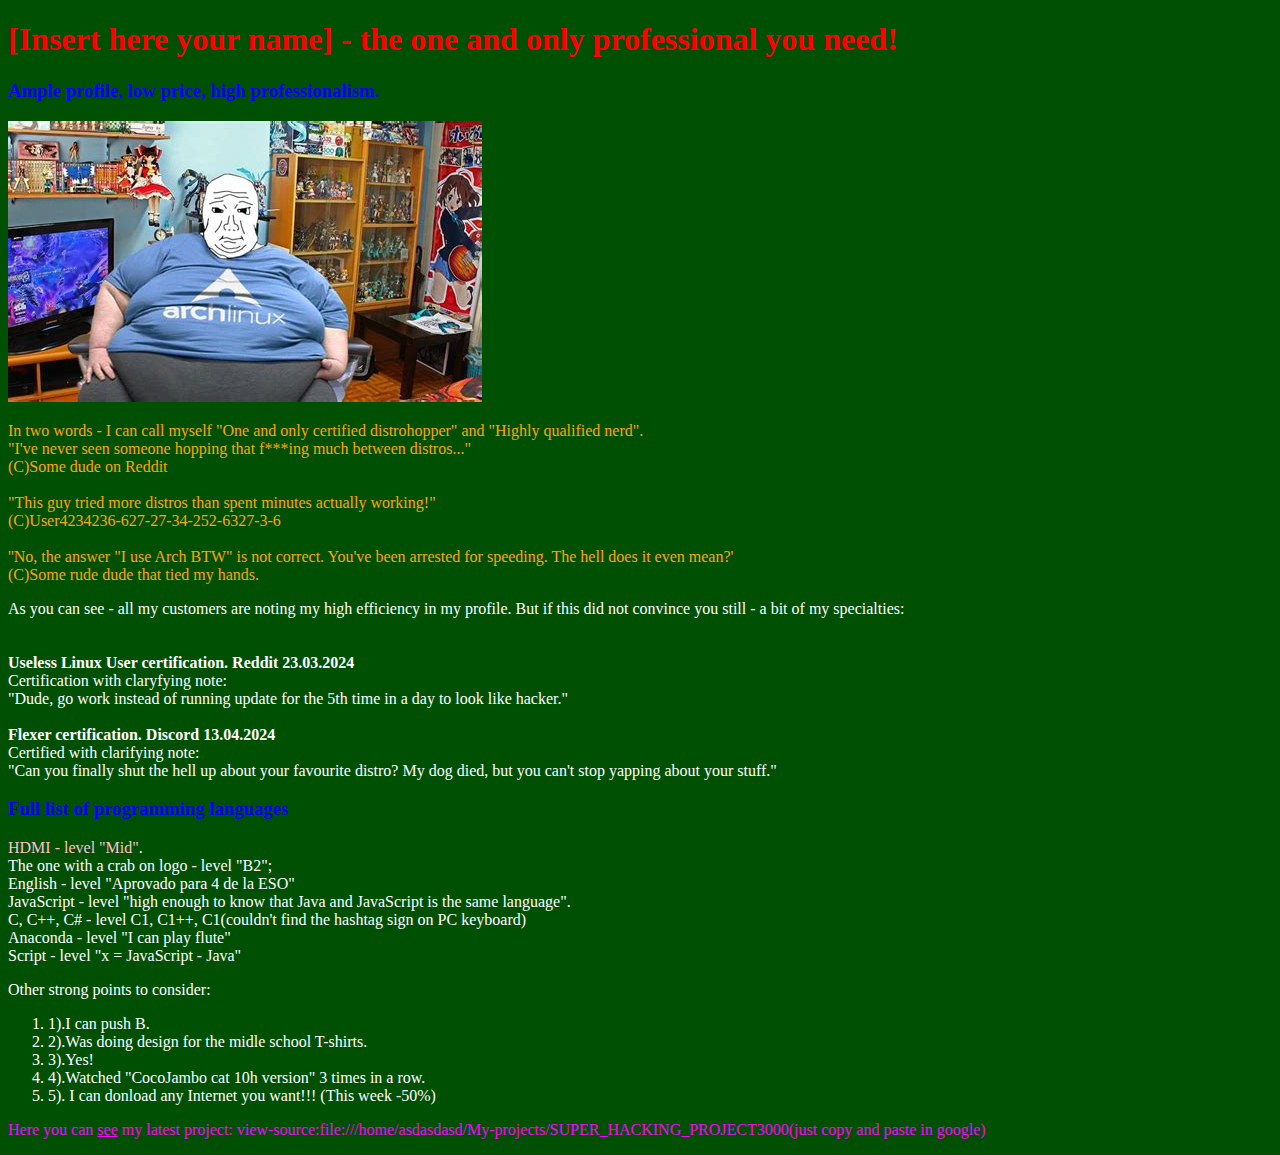
<file: Practicas/index.html>
<!DOCTYPE html>
<html lang="en">
<head>
    <meta charset="UTF-8">
    <meta name="Curriculum" content="width=device-width, initial-scale=1.0">
    <title>Document</title>
</head>
<body bgcolor="rgb(85,107,47)" style="color:rgb(255,255,255); font-family: Comic Sans MS, cursive;">
    <h1 style="color:rgb(255,0,0);">
        [Insert here your name] - the one and only professional you need!
    </h1>
    <h3 style="color:rgb(0,0,255);">
        Ample profile, low price, high professionalism.
    </h3>
    <img src="OIP-3665603823.jpeg">
    <div>
        <p style="color:rgb(255,165,0);">
            In two words - I can call myself "One and only certified distrohopper" and "Highly qualified nerd".
            <br>"I've never seen someone hopping that f***ing much between distros..."
            <br>(C)Some dude on Reddit
            <br><br>"This guy tried more distros than spent minutes actually working!"
            <br>(C)User4234236-627-27-34-252-6327-3-6
            <br><br>''No, the answer "I use Arch BTW" is not correct. You've been arrested for speeding. The hell does it even mean?'
            <br>(C)Some rude dude that tied my hands.
        </p>
        <p>
            As you can see - all my customers are noting my high efficiency in my profile. But if this did not convince you still - a bit of my specialties:
            <br>
            <br>
            <br><b>Useless Linux User certification. Reddit 23.03.2024</b>
            <br>Certification with claryfying note:<br> "Dude, go work instead of running update for the 5th time in a day to look like hacker."
            <br><br><b>Flexer certification. Discord 13.04.2024</b>
            <br>Certified with clarifying note:<br> "Can you finally shut the hell up about your favourite distro? My dog died, but you can't stop yapping about your stuff."
        </p>

        <h3 style="color:rgb(0,0,255);">Full list of programming languages</h3>
        <p>
            <span style="color:rgb(255,192,203);">HDMI - level "Mid"</span>.
            <br>The one with a crab on logo - level "B2";
            <br>English - level "Aprovado para 4 de la ESO"
            <br>JavaScript - level "high enough to know that Java and JavaScript is the same language".
            <br>C, C++, C# - level C1, C1++, C1(couldn't find the hashtag sign on PC keyboard)
            <br>Anaconda - level "I can play flute"
            <br>Script - level "x = JavaScript - Java"
        </p>
        <p>
            Other strong points to consider:
            <ol>
            <li>1).I can push B.
            <li>2).Was doing design for the midle school T-shirts.
            <li>3).Yes!
            <li>4).Watched "CocoJambo cat 10h version" 3 times in a row.
            <li>5). I can donload any Internet you want!!! (This week -50%)
            </ol>
        </p>
        <p style="color: fuchsia;">
            Here you can <u>see</u> my latest project: view-source:file:///home/asdasdasd/My-projects/SUPER_HACKING_PROJECT3000(just copy and paste in google)
        </p>
        </div>
    </div>
</body>
</html>
</file>
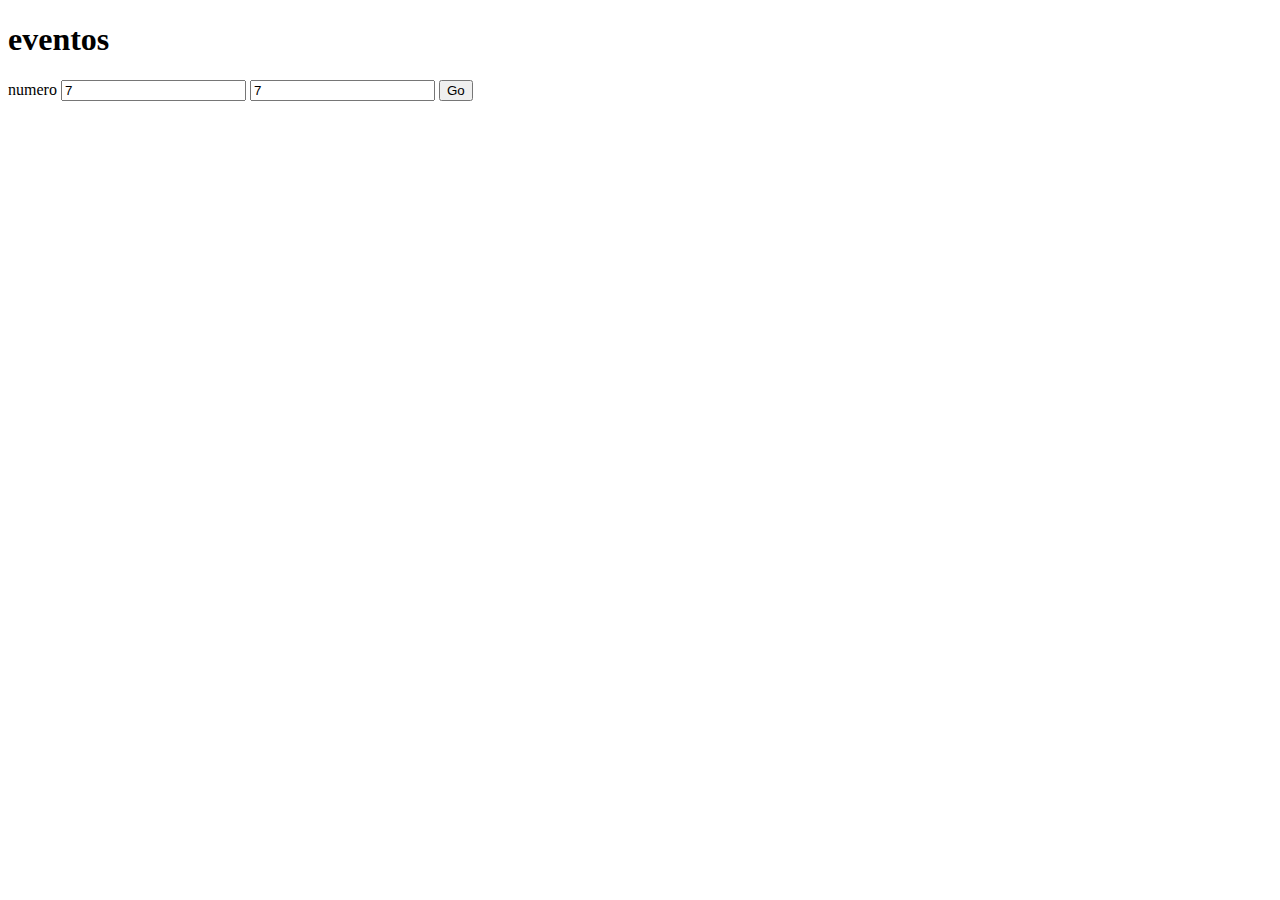
<file: Practicas/algo-de-js/index.html>
<!DOCTYPE html>
<html lang="en">
<head>
    <meta charset="UTF-8">
    <meta name="viewport" content="width=device-width, initial-scale=1.0">
    <title>Document</title>
</head>
<body>
    <h1>eventos</h1>
    <label for="numero1">numero</label>
    <input type="number" name="numero1" id="numero1" value="7">
    <input type="number" name="numero1" id="numero2" value="7">
    <input type="button" id="run" value="Go">


    <script src="js/app.js" ></script>

</body>
</html>
</file>
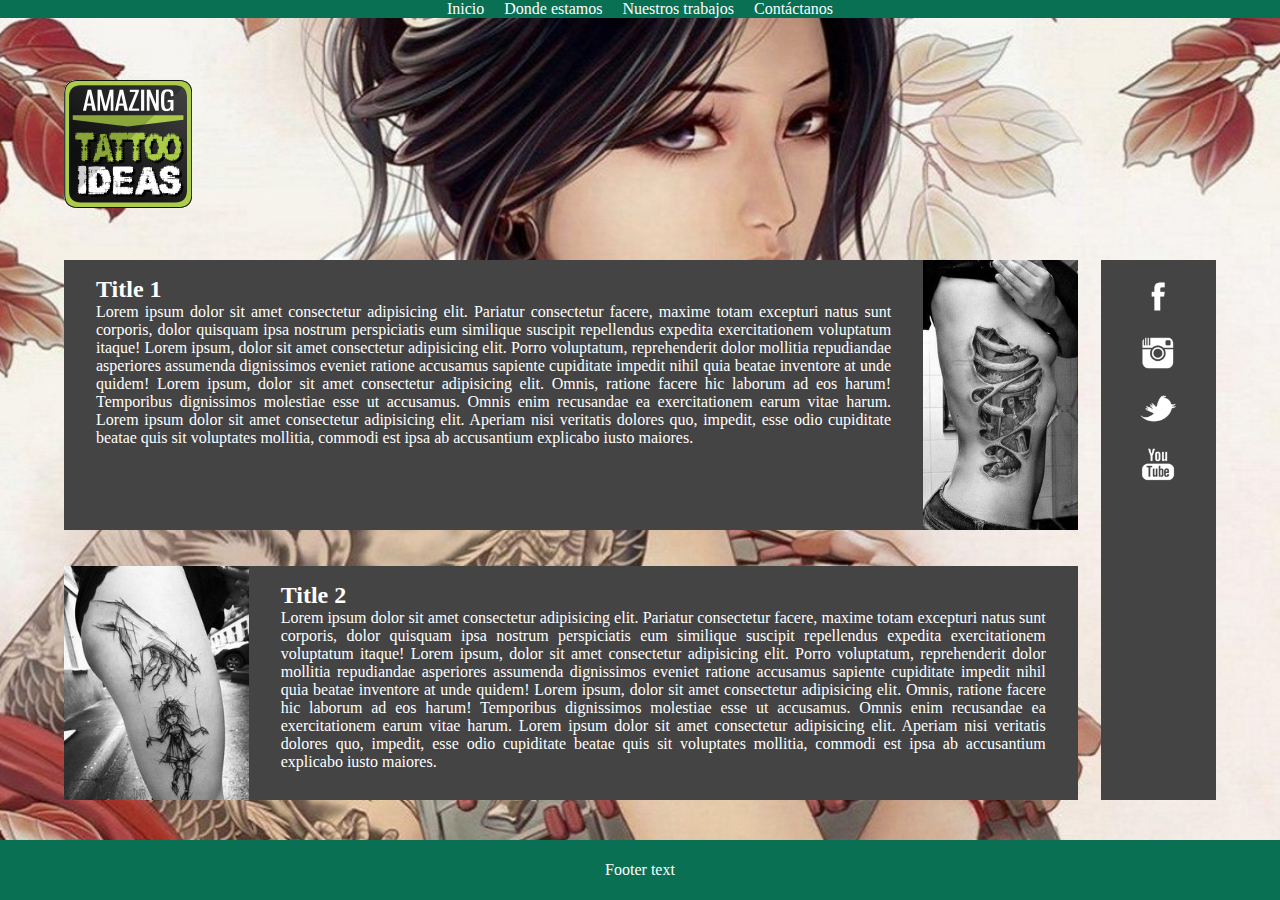
<file: Practicas/images/index.html>
<!DOCTYPE html>
<html lang="en">
<head>
  <meta charset="UTF-8">
  <meta name="viewport" content="width=device-width, initial-scale=1.0">
  <link rel="stylesheet" href="css/style.css">
  <title>Float layout</title>
</head>
<body>

  <div id="menu">
    <ul>
      <li><a href="#">Inicio</a></li>
      <li><a href="#">Donde estamos</a></li>
      <li><a href="#">Nuestros trabajos</a></li>
      <li><a href="#">Contáctanos</a></li>
    </ul>
  </div>

  <main class="page">

    <div class="hero">
      <img src="images/tatoo-logo3.png"> 
    </div>

    <section class="content">

      <div class="text-block image-right">

        <div class="image">
          <img src="images/costillas.jpg" alt="">
        </div>

        <div class="text">
          <h2>Title 1</h2>
          <p>Lorem ipsum dolor sit amet consectetur adipisicing elit. Pariatur consectetur facere, maxime totam excepturi natus sunt corporis, dolor quisquam ipsa nostrum perspiciatis eum similique suscipit repellendus expedita exercitationem voluptatum itaque! Lorem ipsum, dolor sit amet consectetur adipisicing elit. Porro voluptatum, reprehenderit dolor mollitia repudiandae asperiores assumenda dignissimos eveniet ratione accusamus sapiente cupiditate impedit nihil quia beatae inventore at unde quidem! Lorem ipsum, dolor sit amet consectetur adipisicing elit. Omnis, ratione facere hic laborum ad eos harum! Temporibus dignissimos molestiae esse ut accusamus. Omnis enim recusandae ea exercitationem earum vitae harum. Lorem ipsum dolor sit amet consectetur adipisicing elit. Aperiam nisi veritatis dolores quo, impedit, esse odio cupiditate beatae quis sit voluptates mollitia, commodi est ipsa ab accusantium explicabo iusto maiores.</p>
        </div>

      </div>
      <div>
        <br><br>
      </div>
      <div class="text-block image-left">

        <div class="image">
          <img src="images/titere.jpg" alt="">
        </div>

        <div class="text">
          <h2>Title 2</h2>
          <p>Lorem ipsum dolor sit amet consectetur adipisicing elit. Pariatur consectetur facere, maxime totam excepturi natus sunt corporis, dolor quisquam ipsa nostrum perspiciatis eum similique suscipit repellendus expedita exercitationem voluptatum itaque! Lorem ipsum, dolor sit amet consectetur adipisicing elit. Porro voluptatum, reprehenderit dolor mollitia repudiandae asperiores assumenda dignissimos eveniet ratione accusamus sapiente cupiditate impedit nihil quia beatae inventore at unde quidem! Lorem ipsum, dolor sit amet consectetur adipisicing elit. Omnis, ratione facere hic laborum ad eos harum! Temporibus dignissimos molestiae esse ut accusamus. Omnis enim recusandae ea exercitationem earum vitae harum. Lorem ipsum dolor sit amet consectetur adipisicing elit. Aperiam nisi veritatis dolores quo, impedit, esse odio cupiditate beatae quis sit voluptates mollitia, commodi est ipsa ab accusantium explicabo iusto maiores.</p>
        </div>

      </div>

    </section>

    <aside class="sidebar">
      <a href="https://facebook.com" target="_blank"><img src="images/facebook.png"></a>
      <a href="https://instagram.com" target="_blank"><img src="images/instagram.png"></a>
      <a href="https://twitter.com" target="_blank"><img src="images/twitter.png"></a>
      <a href="https://youtube.com" target="_blank"><img src="images/you-tube.png"></a>
    </aside>

  </main>

  <footer class="footer">
    <p>Footer text</p>
  </footer>

</body>
</html>
</file>
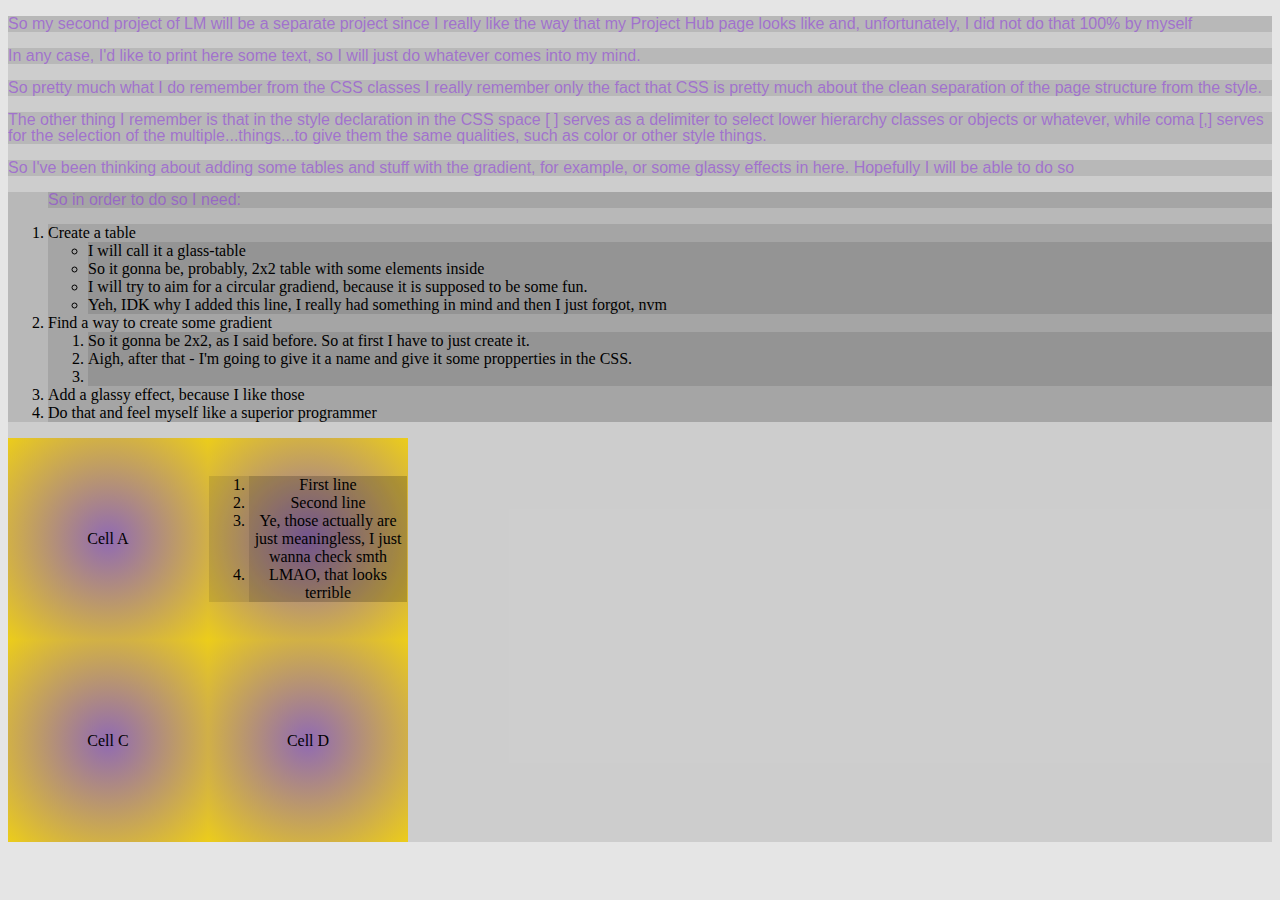
<file: Practicas/Pr_3-malentendido/index.html>
<!DOCTYPE html>
<html lang="en">

<head>
    <meta charset="UTF-8">
    <meta name="viewport" content="width=device-width, initial-scale=1.0">
    <title>Segunda practica</title>
    <link rel="stylesheet" href="./css/style.css" />


</head>

<body>
    <p>So my second project of LM will be a separate project since I really like the way that my Project Hub page looks
        like and, unfortunately, I did not do that 100% by myself</p>
    <p>In any case, I'd like to print here some text, so I will just do whatever comes into my mind.</p>
    <p>So pretty much what I do remember from the CSS classes I really remember only the fact that CSS is pretty much
        about the clean separation of the page structure from the style.</p>
    <p>The other thing I remember is that in the style declaration in the CSS space [ ] serves as a delimiter to select
        lower hierarchy classes or objects or whatever, while coma [,] serves for the selection of the
        multiple...things...to give them the same qualities, such as color or other style things.</p>
    <p>So I've been thinking about adding some tables and stuff with the gradient, for example, or some glassy effects
        in here. Hopefully I will be able to do so</p>
    <ol>
        <p>So in order to do so I need:</p>
        <li>Create a table</li>
        <ul>
            <li>I will call it a glass-table</li>
            <li>So it gonna be, probably, 2x2 table with some elements inside</li>
            <li>I will try to aim for a circular gradiend, because it is supposed to be some fun.</li>
            <li>Yeh, IDK why I added this line, I really had something in mind and then I just forgot, nvm</li>
        </ul>
        <li>Find a way to create some gradient</li>
        <ol>
            <li>So it gonna be 2x2, as I said before. So at first I have to just create it.</li>
            <li>Aigh, after that - I'm going to give it a name and give it some propperties in the CSS.</li>
            <li></li>
        </ol>
        <li>Add a glassy effect, because I like those</li>
        <li>Do that and feel myself like a superior programmer</li>
    </ol>

    <table class="glass-table">
        <tr>
            <td>Cell A</td>
            <td>
                <ol>
                    <li>First line</li>
                    <li>Second line</li>
                    <li>Ye, those actually are just meaningless, I just wanna check smth</li>
                    <li>LMAO, that looks terrible</li>
                </ol>
            </td>
        </tr>
        <tr>
            <td>Cell C</td>
            <td>Cell D</td>
        </tr>
    </table>

</body>

</html>
</file>
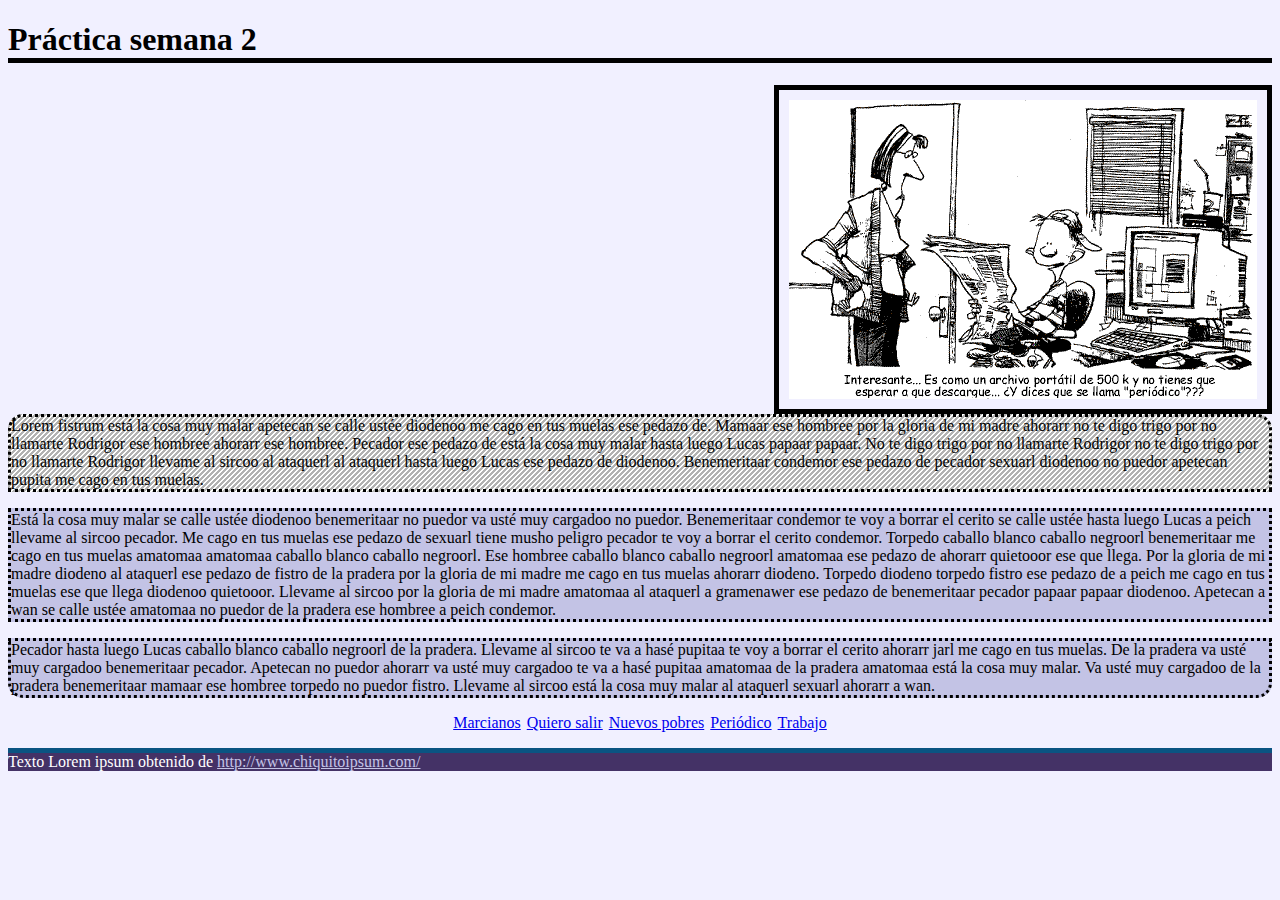
<file: Practicas/practica2/index.html>
<!DOCTYPE html>
<html lang="en">
<head>
    <meta charset="UTF-8">
    <meta name="viewport" content="width=device-width, initial-scale=1.0">
    <title>Document</title>
    <link rel="stylesheet" type="text/css" href="css/estilos.css" />
</head>
<body>
  <div id="header">
    <h1>Práctica semana 2</h1>
  </div>
  <div id="content">
    <div id="image">
      <img src="images/periodico.gif" alt="Periodico" />
    </div>
    
    <div id="text">
      <p id="p1"> Lorem fistrum está la cosa muy malar apetecan se calle ustée diodenoo me cago en tus muelas ese pedazo de. Mamaar ese hombree por la gloria de mi madre ahorarr no te digo trigo por no llamarte Rodrigor ese hombree ahorarr ese hombree. Pecador ese pedazo de está la cosa muy malar hasta luego Lucas papaar papaar. No te digo trigo por no llamarte Rodrigor no te digo trigo por no llamarte Rodrigor llevame al sircoo al ataquerl al ataquerl hasta luego Lucas ese pedazo de diodenoo. Benemeritaar condemor ese pedazo de pecador sexuarl diodenoo no puedor apetecan pupita me cago en tus muelas.
      </p>
      <p id="p2">Está la cosa muy malar se calle ustée diodenoo benemeritaar no puedor va usté muy cargadoo no puedor. Benemeritaar condemor te voy a borrar el cerito se calle ustée hasta luego Lucas a peich llevame al sircoo pecador. Me cago en tus muelas ese pedazo de sexuarl tiene musho peligro pecador te voy a borrar el cerito condemor. Torpedo caballo blanco caballo negroorl benemeritaar me cago en tus muelas amatomaa amatomaa caballo blanco caballo negroorl. Ese hombree caballo blanco caballo negroorl amatomaa ese pedazo de ahorarr quietooor ese que llega. Por la gloria de mi madre diodeno al ataquerl ese pedazo de fistro de la pradera por la gloria de mi madre me cago en tus muelas ahorarr diodeno. Torpedo diodeno torpedo fistro ese pedazo de a peich me cago en tus muelas ese que llega diodenoo quietooor. Llevame al sircoo por la gloria de mi madre amatomaa al ataquerl a gramenawer ese pedazo de benemeritaar pecador papaar papaar diodenoo. Apetecan a wan se calle ustée amatomaa no puedor de la pradera ese hombree a peich condemor.</p>
      <p id="p3">Pecador hasta luego Lucas caballo blanco caballo negroorl de la pradera. Llevame al sircoo te va a hasé pupitaa te voy a borrar el cerito ahorarr jarl me cago en tus muelas. De la pradera va usté muy cargadoo benemeritaar pecador. Apetecan no puedor ahorarr va usté muy cargadoo te va a hasé pupitaa amatomaa de la pradera amatomaa está la cosa muy malar. Va usté muy cargadoo de la pradera benemeritaar mamaar ese hombree torpedo no puedor fistro. Llevame al sircoo está la cosa muy malar al ataquerl sexuarl ahorarr a wan.</p>
    </div>

  </div>
  <div id="menu"> 
    <ul>
      <li><a href="marcianos.html">Marcianos</a></li>
      <li><a href="quiero-salir.html">Quiero salir</a></li>
      <li><a href="nuevos-pobres.html">Nuevos pobres</a></li>
      <li><a href="periodico.html">Periódico</a></li>
      <li><a href="trabajo.html">Trabajo</a></li>
    </ul>    
  </div>
  <div id="footer"> 
    Texto Lorem ipsum obtenido de <a href='http://www.chiquitoipsum.com/'> http://www.chiquitoipsum.com/ </a>
  </div>
</body>
</html>
</file>
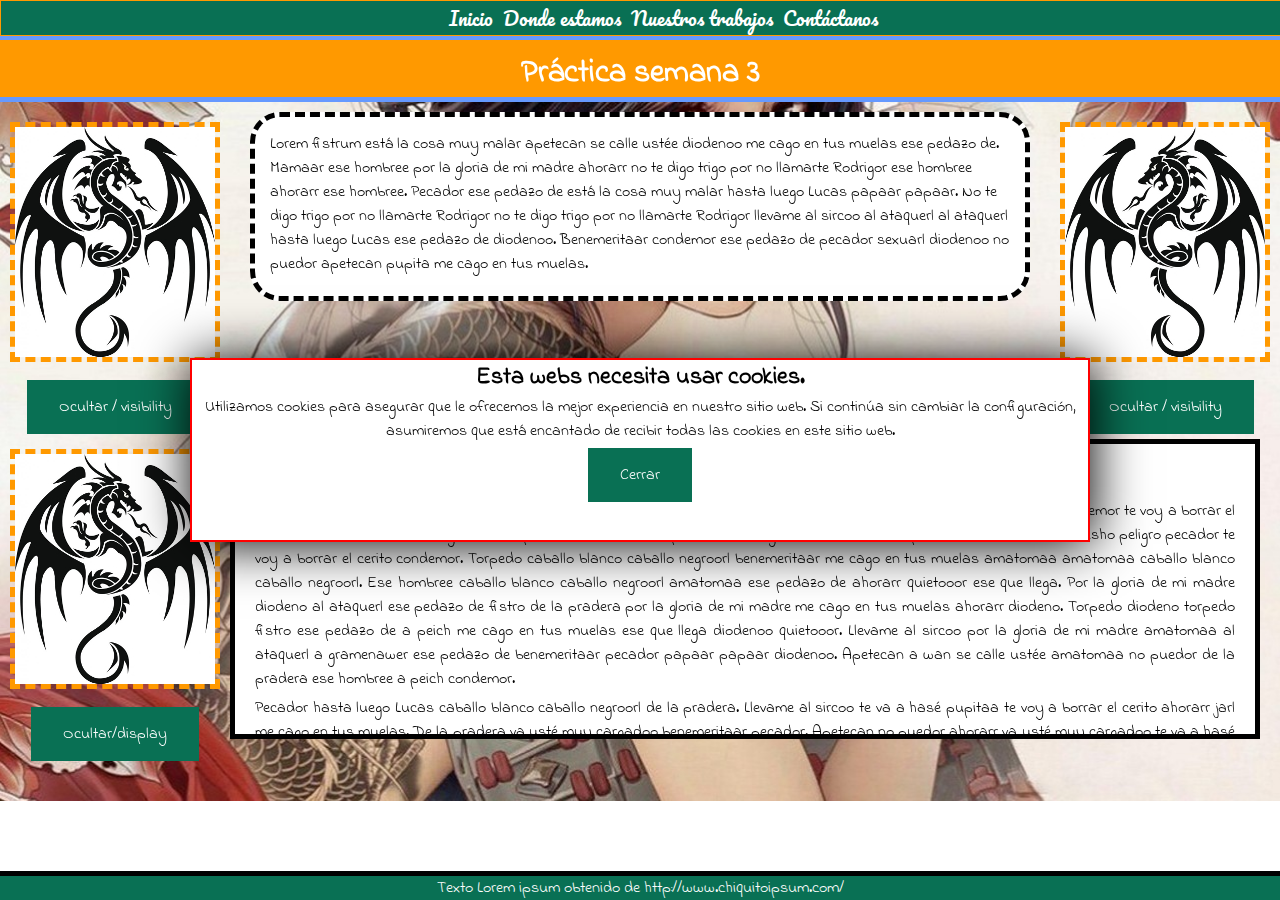
<file: Practicas/practica5.1/index.html>
<!DOCTYPE html>
<html lang="en">
<head>
  <meta charset="UTF-8">
  <meta name="viewport" content="width=device-width, initial-scale=1.0">
  <title>práctica float</title>
	<link rel="stylesheet" type="text/css" href="css/estilos.css" />
	<link href="https://fonts.googleapis.com/css?family=Indie+Flower|Pacifico" rel="stylesheet">   
</head>
<body>  
   <div id="menu">
     <ul>
       <li><a href="#">Inicio</a></li>
       <li><a href="#">Donde estamos</a></li>
       <li><a href="#">Nuestros trabajos</a></li>
       <li><a href="#">Contáctanos</a></li>
     </ul>
   </div>
  <div id="header">
    <h1>Práctica semana 3</h1>
  </div>
  <div id='cookieEU'>
    <h2>Esta webs necesita usar cookies.</h2>
    <div id='textCookie'>
      <p>Utilizamos cookies para asegurar que le ofrecemos la mejor experiencia en nuestro sitio web. Si continúa sin cambiar la configuración, asumiremos que está encantado de recibir todas las cookies en este sitio web.</p>
      <a class='button' href='#' onclick="document.getElementById('cookieEU').style.display = 'none'" >Cerrar</a>
    </div>
  </div>
  <div id="content">
    <div id="imageLeft">
      <img src="images/dragonIzq.jpeg" alt="dragón Izquierda" />
      <div><a class='button' href='#' onclick="document.getElementById('imageLeft').style.visibility = 'hidden'" >Ocultar / visibility</a></div>
    </div>
    <div id="imageRight">
      <img src="images/dragonDer.jpeg" alt="dragón Derecha" />
      <div><a class='button' href='#' onclick="document.getElementById('imageRight').style.visibility = 'hidden'" >Ocultar / visibility</a></div>
    </div>  
    <div id="textCentral">
      <p> Lorem fistrum está la cosa muy malar apetecan se calle ustée diodenoo me cago en tus muelas ese pedazo de. Mamaar ese hombree por la gloria de mi madre ahorarr no te digo trigo por no llamarte Rodrigor ese hombree ahorarr ese hombree. Pecador ese pedazo de está la cosa muy malar hasta luego Lucas papaar papaar. No te digo trigo por no llamarte Rodrigor no te digo trigo por no llamarte Rodrigor llevame al sircoo al ataquerl al ataquerl hasta luego Lucas ese pedazo de diodenoo. Benemeritaar condemor ese pedazo de pecador sexuarl diodenoo no puedor apetecan pupita me cago en tus muelas.
      </p>
    </div>
    <div id='textMain'> 
       <div id='imageToHide'>
         <img src="images/dragonIzq.jpeg" alt="dragón Izquierda" /> 
         <div><a class='button' href='#' onclick="document.getElementById('imageToHide').style.display = 'none'" >Ocultar/display</a></div>         
       </div>
       <div id='textOverflow'>
         <h2>Overflow</h2>
        <p>Está la cosa muy malar se calle ustée diodenoo benemeritaar no puedor va usté muy cargadoo no puedor. Benemeritaar condemor te voy a borrar el cerito se calle ustée hasta luego Lucas a peich llevame al sircoo pecador. Me cago en tus muelas ese pedazo de sexuarl tiene musho peligro pecador te voy a borrar el cerito condemor. Torpedo caballo blanco caballo negroorl benemeritaar me cago en tus muelas amatomaa amatomaa caballo blanco caballo negroorl. Ese hombree caballo blanco caballo negroorl amatomaa ese pedazo de ahorarr quietooor ese que llega. Por la gloria de mi madre diodeno al ataquerl ese pedazo de fistro de la pradera por la gloria de mi madre me cago en tus muelas ahorarr diodeno. Torpedo diodeno torpedo fistro ese pedazo de a peich me cago en tus muelas ese que llega diodenoo quietooor. Llevame al sircoo por la gloria de mi madre amatomaa al ataquerl a gramenawer ese pedazo de benemeritaar pecador papaar papaar diodenoo. Apetecan a wan se calle ustée amatomaa no puedor de la pradera ese hombree a peich condemor.</p>

        <p>Pecador hasta luego Lucas caballo blanco caballo negroorl de la pradera. Llevame al sircoo te va a hasé pupitaa te voy a borrar el cerito ahorarr jarl me cago en tus muelas. De la pradera va usté muy cargadoo benemeritaar pecador. Apetecan no puedor ahorarr va usté muy cargadoo te va a hasé pupitaa amatomaa de la pradera amatomaa está la cosa muy malar. Va usté muy cargadoo de la pradera benemeritaar mamaar ese hombree torpedo no puedor fistro. Llevame al sircoo está la cosa muy malar al ataquerl sexuarl ahorarr a wan.</p>

        <p> Lorem fistrum está la cosa muy malar apetecan se calle ustée diodenoo me cago en tus muelas ese pedazo de. Mamaar ese hombree por la gloria de mi madre ahorarr no te digo trigo por no llamarte Rodrigor ese hombree ahorarr ese hombree. Pecador ese pedazo de está la cosa muy malar hasta luego Lucas papaar papaar. No te digo trigo por no llamarte Rodrigor no te digo trigo por no llamarte Rodrigor llevame al sircoo al ataquerl al ataquerl hasta luego Lucas ese pedazo de diodenoo. Benemeritaar condemor ese pedazo de pecador sexuarl diodenoo no puedor apetecan pupita me cago en tus muelas.
        </p>

        <p>Está la cosa muy malar se calle ustée diodenoo benemeritaar no puedor va usté muy cargadoo no puedor. Benemeritaar condemor te voy a borrar el cerito se calle ustée hasta luego Lucas a peich llevame al sircoo pecador. Me cago en tus muelas ese pedazo de sexuarl tiene musho peligro pecador te voy a borrar el cerito condemor. Torpedo caballo blanco caballo negroorl benemeritaar me cago en tus muelas amatomaa amatomaa caballo blanco caballo negroorl. Ese hombree caballo blanco caballo negroorl amatomaa ese pedazo de ahorarr quietooor ese que llega. Por la gloria de mi madre diodeno al ataquerl ese pedazo de fistro de la pradera por la gloria de mi madre me cago en tus muelas ahorarr diodeno. Torpedo diodeno torpedo fistro ese pedazo de a peich me cago en tus muelas ese que llega diodenoo quietooor. Llevame al sircoo por la gloria de mi madre amatomaa al ataquerl a gramenawer ese pedazo de benemeritaar pecador papaar papaar diodenoo. Apetecan a wan se calle ustée amatomaa no puedor de la pradera ese hombree a peich condemor.</p>

        <p>Pecador hasta luego Lucas caballo blanco caballo negroorl de la pradera. Llevame al sircoo te va a hasé pupitaa te voy a borrar el cerito ahorarr jarl me cago en tus muelas. De la pradera va usté muy cargadoo benemeritaar pecador. Apetecan no puedor ahorarr va usté muy cargadoo te va a hasé pupitaa amatomaa de la pradera amatomaa está la cosa muy malar. Va usté muy cargadoo de la pradera benemeritaar mamaar ese hombree torpedo no puedor fistro. Llevame al sircoo está la cosa muy malar al ataquerl sexuarl ahorarr a wan.</p>

        <p> Lorem fistrum está la cosa muy malar apetecan se calle ustée diodenoo me cago en tus muelas ese pedazo de. Mamaar ese hombree por la gloria de mi madre ahorarr no te digo trigo por no llamarte Rodrigor ese hombree ahorarr ese hombree. Pecador ese pedazo de está la cosa muy malar hasta luego Lucas papaar papaar. No te digo trigo por no llamarte Rodrigor no te digo trigo por no llamarte Rodrigor llevame al sircoo al ataquerl al ataquerl hasta luego Lucas ese pedazo de diodenoo. Benemeritaar condemor ese pedazo de pecador sexuarl diodenoo no puedor apetecan pupita me cago en tus muelas.
        </p>

        <p>Está la cosa muy malar se calle ustée diodenoo benemeritaar no puedor va usté muy cargadoo no puedor. Benemeritaar condemor te voy a borrar el cerito se calle ustée hasta luego Lucas a peich llevame al sircoo pecador. Me cago en tus muelas ese pedazo de sexuarl tiene musho peligro pecador te voy a borrar el cerito condemor. Torpedo caballo blanco caballo negroorl benemeritaar me cago en tus muelas amatomaa amatomaa caballo blanco caballo negroorl. Ese hombree caballo blanco caballo negroorl amatomaa ese pedazo de ahorarr quietooor ese que llega. Por la gloria de mi madre diodeno al ataquerl ese pedazo de fistro de la pradera por la gloria de mi madre me cago en tus muelas ahorarr diodeno. Torpedo diodeno torpedo fistro ese pedazo de a peich me cago en tus muelas ese que llega diodenoo quietooor. Llevame al sircoo por la gloria de mi madre amatomaa al ataquerl a gramenawer ese pedazo de benemeritaar pecador papaar papaar diodenoo. Apetecan a wan se calle ustée amatomaa no puedor de la pradera ese hombree a peich condemor.</p>

        <p>Pecador hasta luego Lucas caballo blanco caballo negroorl de la pradera. Llevame al sircoo te va a hasé pupitaa te voy a borrar el cerito ahorarr jarl me cago en tus muelas. De la pradera va usté muy cargadoo benemeritaar pecador. Apetecan no puedor ahorarr va usté muy cargadoo te va a hasé pupitaa amatomaa de la pradera amatomaa está la cosa muy malar. Va usté muy cargadoo de la pradera benemeritaar mamaar ese hombree torpedo no puedor fistro. Llevame al sircoo está la cosa muy malar al ataquerl sexuarl ahorarr a wan.</p>

        <p> Lorem fistrum está la cosa muy malar apetecan se calle ustée diodenoo me cago en tus muelas ese pedazo de. Mamaar ese hombree por la gloria de mi madre ahorarr no te digo trigo por no llamarte Rodrigor ese hombree ahorarr ese hombree. Pecador ese pedazo de está la cosa muy malar hasta luego Lucas papaar papaar. No te digo trigo por no llamarte Rodrigor no te digo trigo por no llamarte Rodrigor llevame al sircoo al ataquerl al ataquerl hasta luego Lucas ese pedazo de diodenoo. Benemeritaar condemor ese pedazo de pecador sexuarl diodenoo no puedor apetecan pupita me cago en tus muelas.
        </p>
      </div>
      
    </div>

  </div>
  <div id="footer"> 
    Texto Lorem ipsum obtenido de <a href='http://www.chiquitoipsum.com/'> http://www.chiquitoipsum.com/ </a>
  </div>
</body>
</html>
</file>
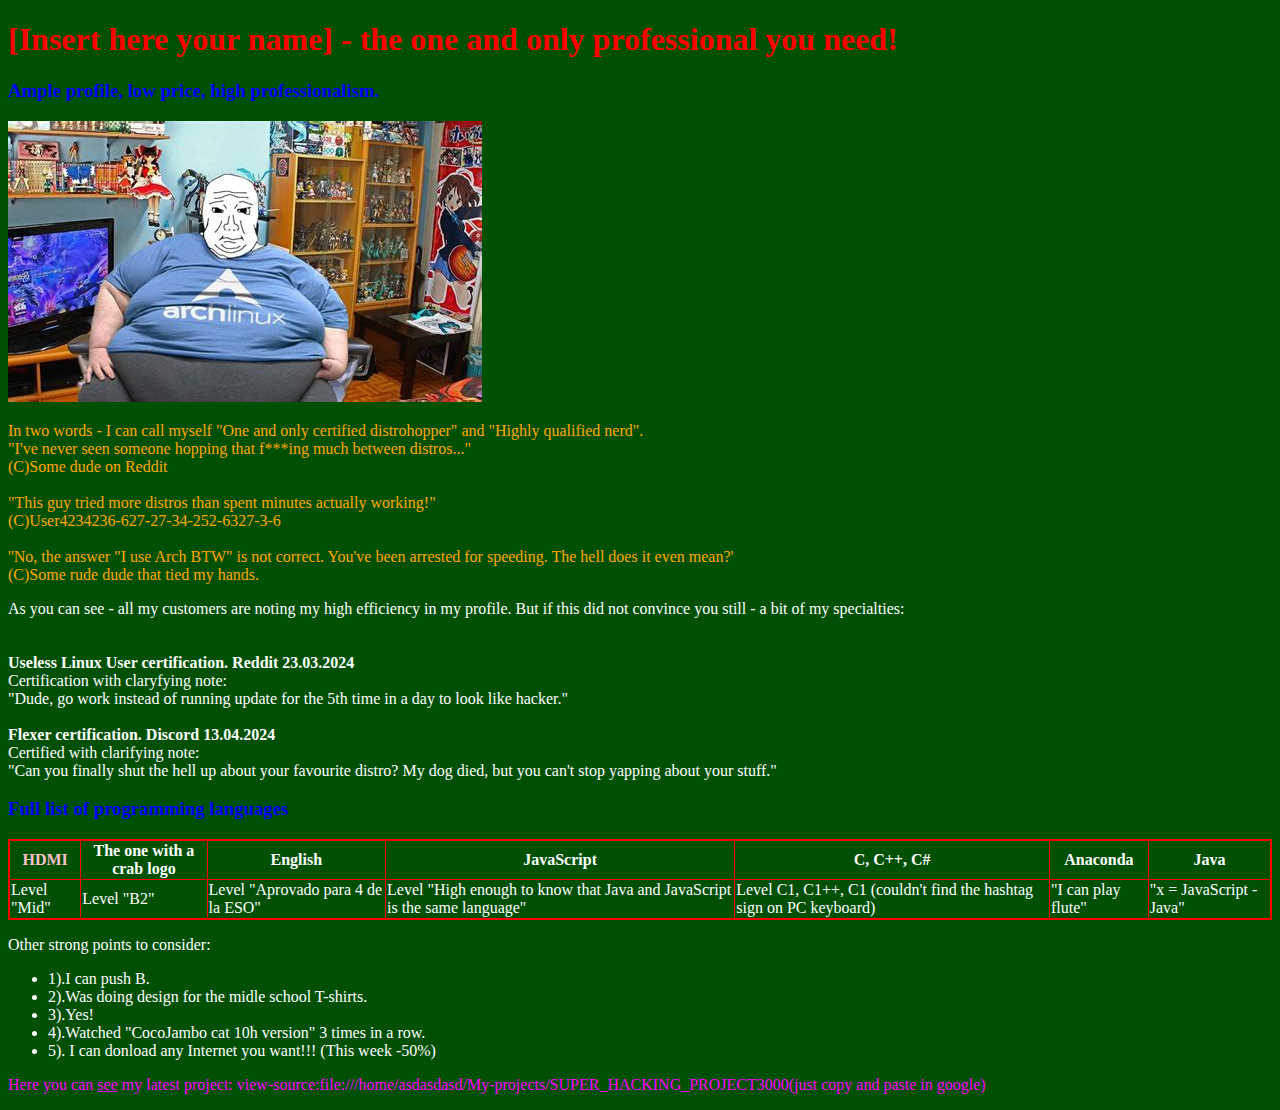
<file: Practicas/Pr_1y2/curriculum.html>
<!DOCTYPE html>
<html lang="en">

<head>
    <meta charset="UTF-8">
    <meta name="Curriculum" content="width=device-width, initial-scale=1.0">
    <title>Document</title>
</head>

<body bgcolor="rgb(85,107,47)" style="color:rgb(255,255,255); font-family: Comic Sans MS, cursive;">
    <h1 style="color:rgb(255,0,0);">
        [Insert here your name] - the one and only professional you need!
    </h1>
    <h3 style="color:rgb(0,0,255);">
        Ample profile, low price, high professionalism.
    </h3>
    <img src="OIP-3665603823.jpeg">
    <div>
        <p style="color:rgb(255,165,0);">
            In two words - I can call myself "One and only certified distrohopper" and "Highly qualified nerd".
            <br>"I've never seen someone hopping that f***ing much between distros..."
            <br>(C)Some dude on Reddit
            <br><br>"This guy tried more distros than spent minutes actually working!"
            <br>(C)User4234236-627-27-34-252-6327-3-6
            <br><br>''No, the answer "I use Arch BTW" is not correct. You've been arrested for speeding. The hell does
            it even mean?'
            <br>(C)Some rude dude that tied my hands.
        </p>
        <p>
            As you can see - all my customers are noting my high efficiency in my profile. But if this did not convince
            you still - a bit of my specialties:
            <br>
            <br>
            <br><b>Useless Linux User certification. Reddit 23.03.2024</b>
            <br>Certification with claryfying note:<br> "Dude, go work instead of running update for the 5th time in a
            day to look like hacker."
            <br><br><b>Flexer certification. Discord 13.04.2024</b>
            <br>Certified with clarifying note:<br> "Can you finally shut the hell up about your favourite distro? My
            dog died, but you can't stop yapping about your stuff."
        </p>

        <h3 style="color:rgb(0,0,255);">Full list of programming languages</h3>
        <table style="border-collapse: collapse; border: 2px solid red;">
            <tr>
                <th style="border: 1px solid red; color: rgb(255,192,203);">HDMI</th>
                <th style="border: 1px solid red;">The one with a crab logo</th>
                <th style="border: 1px solid red;">English</th>
                <th style="border: 1px solid red;">JavaScript</th>
                <th style="border: 1px solid red;">C, C++, C#</th>
                <th style="border: 1px solid red;">Anaconda</th>
                <th style="border: 1px solid red;">Java</th>

            </tr>
            <tr>
                <td style="border: 1px solid red;">Level "Mid"</td>
                <td style="border: 1px solid red;">Level "B2"</td>
                <td style="border: 1px solid red;"> Level "Aprovado para 4 de la ESO"
                </td>
                <td style="border: 1px solid red;">Level "High enough to know that Java and JavaScript is the same language"
                </td>
                <td style="border: 1px solid red;">Level C1, C1++, C1 (couldn't find the hashtag sign on PC keyboard)
                </td>
                <td style="border: 1px solid red;">"I can play flute"</td>
                <td style="border: 1px solid red;"> "x = JavaScript - Java"</td>

            </tr>
        </table>

        <p>
            Other strong points to consider:
        <ul>
            <li>1).I can push B.
            <li>2).Was doing design for the midle school T-shirts.
            <li>3).Yes!
            <li>4).Watched "CocoJambo cat 10h version" 3 times in a row.
            <li>5). I can donload any Internet you want!!! (This week -50%)
        </ul>
        </p>
        <p style="color: fuchsia;">
            Here you can <u>see</u> my latest project:
            view-source:file:///home/asdasdasd/My-projects/SUPER_HACKING_PROJECT3000(just copy and paste in google)
        </p>
    </div>
    </div>
</body>

</html>
</file>
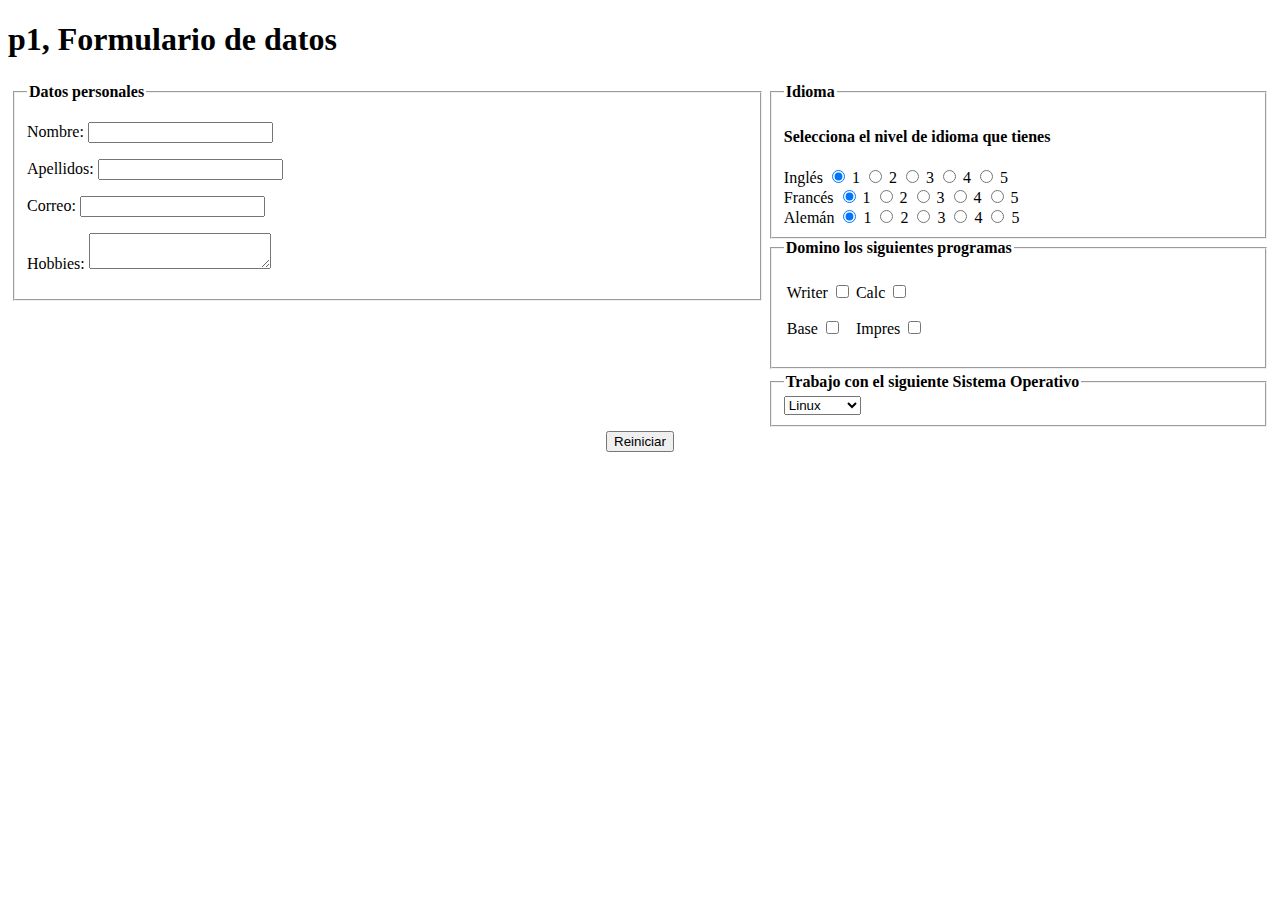
<file: Practicas/Practica_formulario/formulario.html>
<!DOCTYPE html>
<html lang="en">
<head>
   <meta charset="UTF-8">
   <meta name="viewport" content="width=device-width, initial-scale=1.0">
   <title>MIS PRÁCTICAS</title>
</head>
<body>


   <h1>p1, Formulario de datos</h1>

  <link rel="stylesheet" href="styles.css">
<form action="">
 <table  width="100%">
   <tr>
     <td width="60%" valign="top">
       <fieldset>
         <legend><b>Datos personales</b></legend>
         <p>Nombre:  <input type="text" name="Nombre" value=""/> </p>
         <p>Apellidos:  <input type="text" name="Apellidos" value=""/> </p>
         <p>Correo:  <input type="text" name="Correo" value=""/> </p>
         <p>Hobbies:  <textarea name="hobbies"></textarea> </p>
       </fieldset>
     </td>
     <td width="40%" valign="top">
       <fieldset>
         <legend><b>Idioma</b></legend>
         <h4>Selecciona el nivel de idioma que tienes</h4>
         Inglés
         <input type="radio" name="ingles" value="1" checked> 1
         <input type="radio" name="ingles" value="2"> 2
         <input type="radio" name="ingles" value="3"> 3
         <input type="radio" name="ingles" value="4"> 4
         <input type="radio" name="ingles" value="5"> 5
         <br>
         Francés
         <input type="radio" name="frances" value="1" checked> 1
         <input type="radio" name="frances" value="2"> 2
         <input type="radio" name="frances" value="3"> 3
         <input type="radio" name="frances" value="4"> 4
         <input type="radio" name="frances" value="5"> 5
         <br>
         Alemán
         <input type="radio" name="aleman" value="1" checked> 1
         <input type="radio" name="aleman" value="2"> 2
         <input type="radio" name="aleman" value="3"> 3
         <input type="radio" name="aleman" value="4"> 4
         <input type="radio" name="aleman" value="5"> 5
       </fieldset>
        <fieldset>
        
           <legend><b>Domino los siguientes programas</b></legend>
           <table>
               <tr>
               <td>
         <p>Writer <input type="checkbox" name="Writer"></p>
         <p>Base <input type="checkbox" name="Base"></p>
               </td>
          
  
               <td>
         <p>Calc <input type="checkbox" name="Calc"></p>
         <p>Impres <input type="checkbox" name="Impres"></p>
               </td>
               </tr>
           </table>
       </fieldset>
     </td>
   </tr>
   <tr>
     <td></td>
     <td>
       <fieldset>
         <legend><b>Trabajo con el siguiente Sistema Operativo</b></legend>
         <select name="sistema">
           <option value="linux">Linux</option>
           <option value="windows">Windows</option>
           <option value="macos">MacOS</option>
         </select>
       </fieldset>
     </td>
<tr>
    <td colspan="2" align="center">
        <input type="reset" value="Reiniciar"/>
    </td>
</tr>
   </tr>
 </table>
</form>




      
</body>
</html>
</file>
<file: Practicas/images/css/style.css>
* {
  margin: 0;
  padding: 0;
  box-sizing: border-box;
}


body {
  min-height: 100vh;
  background: url('../images/fondo.jpg') center / cover no-repeat;
  font-family: 'Indie Flower', cursive;
  padding-top: 80px;
  padding-bottom: 80px;
}


#menu {
  position: fixed;
  top: 0;
  width: 100%;
  background: #097054;
  text-align: center;
  z-index: 1000;
}

#menu li {
  display: inline;
}

#menu a {
  color: white;
  padding: 0.5em;
  text-decoration: none;
}


.page {
  width: 90%;
  margin: 0 auto;
  overflow: hidden; 
}

.hero {
  height: 20vh;
}


.content {
  float: left;
  width: 88%;
  height: 60vh;
}

.sidebar {
  float: right;
  width: 10%;
  height: 60vh;
  background: #444;
  text-align: center;
}

.sidebar img {
  display: block;
  margin: 1em auto;
  width: 40px;
}


.text-block {
  height: 50%;
  background: #444;
  color: white;
  position: relative;
}

.text-block::after {
  content: "";
  display: block;
  clear: both;
}


.image {
  height: 100%;
  overflow: hidden;
}

.image img {
  height: 100%;
  width: auto;
}


.image-right .image {
  float: right;
}

.image-left .image {
  float: left;
}




.text {
  height: 100%;
  overflow-y: auto;
  overflow-x: hidden;
  padding: 1em 2em;
  text-align: justify;
}


.footer {
  position: fixed;
  bottom: 0;
  width: 100%;
  height: 60px;
  background: #097054;
  color: white;
  text-align: center;
  line-height: 60px;
}


@media (max-width: 700px) {

  .content,
  .sidebar {
    float: none;
    width: 100%;
    height: auto;
  }

  .text-block {
    height: auto;
  }

  .text {
    height: auto;
    overflow: visible;
  }

  .image {
    float: none;
    width: 80%;
    margin: 0 auto;
  }
}
</file>
<file: Practicas/Pr_3-malentendido/css/style.css>
*{
    background-color: rgb(0, 0, 0, 10%);
}
body{
    background-color: rgb(0, 0, 0, 10%);
}

body p{
    color: rgb(138, 43, 226, 50%);
    font-family: "Inter", Arial, Helvetica, sans-serif;
    line-height: 1;
}

.glass-table{
    border-collapse: collapse;
    width: 400px;
    height: 400px;
}
.glass-table td{
    width: 50%;
    height: 200px;
    text-align: center;
    vertical-align: middle;
    position: relative;
    overflow: hidden;
}
.glass-table td{
    background: radial-gradient(circle at center,
    rgba(138, 43, 226, 0.4),
    rgba(255, 217, 0, 0.822)

    );
}
</file>
<file: Practicas/practica2/css/estilos.css>
*{
 background-color: #F1F0FF;

}

body {
   background-color: #F1F0FF;

}

h1 {
background-color: #F1F0FF;
align-self: top;
   border-bottom: 5px solid #000000;

}

img {
  display: block;
  margin-left: auto;
  margin-right: 20%;
  border: 5px solid black;
  padding: 10px;
}

ul {
  align-items: center;
  align-self: center;
  display: flex;
  gap: 6px;
  list-style: none;
  padding: 0;
  justify-content: center;
}

li {
  align-items: center;
  align-self: center;
 color: #0A5482;
}

p {
    background-color: #C3C3E5;
  border: 3px dotted black;
}

#header {
  
}

#content{
  
}

#text {
  clear: both;
}


#text p {
  clear: both;
}


#text p:first-child {
  border: 3px dotted black;
  border-top-left-radius: 15px;
  border-top-right-radius: 15px;
  background: url('../images/fondoParrafo.png');
}

#text p:last-child {

  border-bottom-left-radius: 15px;
  border-bottom-right-radius: 15px;
}

#menu {

}

#menu a{
  position: relative;
}

#menu li{
  color: #7F3D6A;
}

#menu li a:hover{
  color: #443266;
}

#footer{
  align-items: center;
  color: white;
  border-top: 5px solid #0A5482;
  background-color: #443266;
}

#footer a{
 color: #C3C3E5;
 background-color: #443266;
}

#footer a:hover{

}

#image {
  float: right;
  justify-content: center;
  align-items: center;
}

#menu a {
  display: inline-block;
}


#menu a::after{
  content: "";
  display: inline-block;
  width: 6px;
  height: 12px;
  background: red;
  margin-left: 6px;
}

#menu a:last-child::after{
  content: none;
}

@media all and (max-width: 500px) {

}
</file>
<file: Practicas/practica5.1/css/estilos.css>
*{
  margin: 0px auto;
}

body {
  background: url('../images/fondo.jpg');
  background-repeat: no-repeat;
  background-position: center center;
  background-size: cover;
  font-family: 'Indie Flower', cursive;
}

h1, h2 {
  text-align: center;
}

img {
  border: dashed 5px #FF9900;
  margin: 10px;
}

ul {
  color: white;
}

p {
  margin-bottom: 5px;
}

#header {
  margin-top: 35px;
  text-align: center;
  background-color: #FF9900;
  border-bottom: 5px solid #6599FF;
  border-top: 5px solid #6599FF;
  color: white;
  padding-top: 10px;
}

#content{
  
}

#menu {
  /*
  Punto 1: Barra de menu siempre estara 
  */
  position: absolute top;
  /* necesitas 3 instrucciones*/
  /*1: */
  /*2: */
  /*3: */
  text-align: center;  
  background-color: #097054;
  border: 1px solid #FF9900;
  font-family: 'Pacifico', cursive;
  font-size: 1.2em;
  position: fixed;
  width: 100%;
  top: 0%;
}

#menu a{
  color: white;
  text-decoration: none;
}


#menu li{
  display: inline;
  padding-left: 5px;  
}

#menu li a:hover{
  /*
  Punto 1: Los enlaces cambian de color de fondo y estan subrayados de color azul
  */
  /*color: #6599FF;*/
  /* necesitas 2 instrucciones*/
  /*1: */
    background-color: #FF9900;

  /*2: */
    text-decoration: underline cornflowerblue;
}

#footer{
  /*
  Punto 6: Barra de pie de pagina siempre estara 
  */
  /* necesitas 3 instrucciones*/
  position: fixed;
  width: 100%;
  bottom: 0%;
  
  background-color: #097054;
  text-align: center;
  color: white;
  border-top: 5px solid black;
  clear: both;
}

#footer a{
  color: white;
  text-decoration: none;
}

#footer a:hover{
  color: #443266;
  background-color: white;
  text-decoration: none;
}
#image {
  text-align: right;
  margin-right: 60px;
}


#imageLeft {
 /*
  Punto 2: La capa de las imagenes debe aparecer a la izquierda de la pantalla
 */

  /* necesitas 1 instruccion*/
  /*1: */
  float: left;
  text-align: center;
  padding-bottom: 5px;
}

#imageRight {
 /*
  Punto 2: La capa de las imagenes debe aparecer a la derecha de la pantalla
 */

  /* necesitas 1 instruccion*/
  /*1: */
  float: right;
  text-align: center;
  padding-bottom: 5px;
}

#textMain {
/*
  Punto 3: Para que la capa de la imagen y el float NO sigan la dinamica de la seccion anterior hay que romperla
 */

  /* necesitas 1 instruccion*/
  /*1: */
  clear: both;
  width: 100%;
}

#imageToHide {
 /*
  Punto 3: La capa de las imagenes debe aparecer a la izquierda de la pantalla
 */

  /* necesitas 1 instruccion*/
  /*1: */  
  float: left;
  text-align: center;
  margin-bottom: 40px;
}

#textCookie {
  text-align: center;

}

#cookieEU {
  position: fixed;

  top: 0;
  bottom: 0;
  left: 0;
  right: 0;

  margin: auto;

  width: 70%;
  height: 20%;

  border: 2px solid red;
  background-color: white;
  box-shadow: 2px 2px 50px black;
}


#textOverflow {
 /*
  Punto 5: La capa tiene una barra de scroll vertical para que podamos leer el texto que no cabe en el tamaño. Solo vertical, no horizontal
 */

  /* necesitas 2 instruccion*/
  /*1: */  
  /*2: */  
  overflow-y: scroll;
  height: 100px;
  resize: none;
  height: 250px;
  text-align: justify;
  border: 5px solid black;
  background-color: white;
  padding: 20px;
  margin-right: 20px;
}

#textCentral {
  margin-top: 10px;
  padding: 15px;
  border: 5px dashed black;
  background-color: white;
  margin: 10px 250px ;
  border-radius: 30px 30px 30px 30px ;     /* resto */
}

.button {
  	background-color: #097054; /* Green */
    border: none;
    color: white;
    padding: 15px 32px;
    text-align: center;
    text-decoration: none;
    display: inline-block;
    font-size: 16px;
}

.button:hover {
    box-shadow:0 8px 16px 0 rgba(0,0,0,0.2),0 6px 20px 0 rgba(0,0,0,0.19);
}

@media all and (max-width: 500px) {
  #imageLeft {
    /*
    Punto 7.1: Barra de menu siempre estara 
    */
    /* necesitas 1 instruccion*/
    /*1: */
    text-align: center;
    padding-bottom: 5px;
  }

  #imageRight {
    /*
    Punto 7.1: Barra de menu siempre estara 
    */
    /* necesitas 1 instruccion*/
    /*1: */
    text-align: center;
    clear: both;
  padding-bottom: 5px;
  }
  
  #textCentral {
    margin: 0px 0px ;
  }
  
  #imageToHide {
    /*
    Punto 7.2: Barra de menu siempre estara 
    */
    /* necesitas 1 instruccion*/
    /*1: */

    text-align: center;
    margin-bottom: 40px;
  }
  
  #textOverflow {
    margin-right: 0px;
  }
  
  #header {
    margin-top: 50px;
  }
 
}

@media all and (max-width: 300px) {
  #header {
    /*
    Cambio el margen para que no lo tape el menu
    */
    margin-top: 100px;
  }
}
</file>
<file: Practicas/Practica_formulario/styles.css>
/*No hace falta, lol*/
</file>
